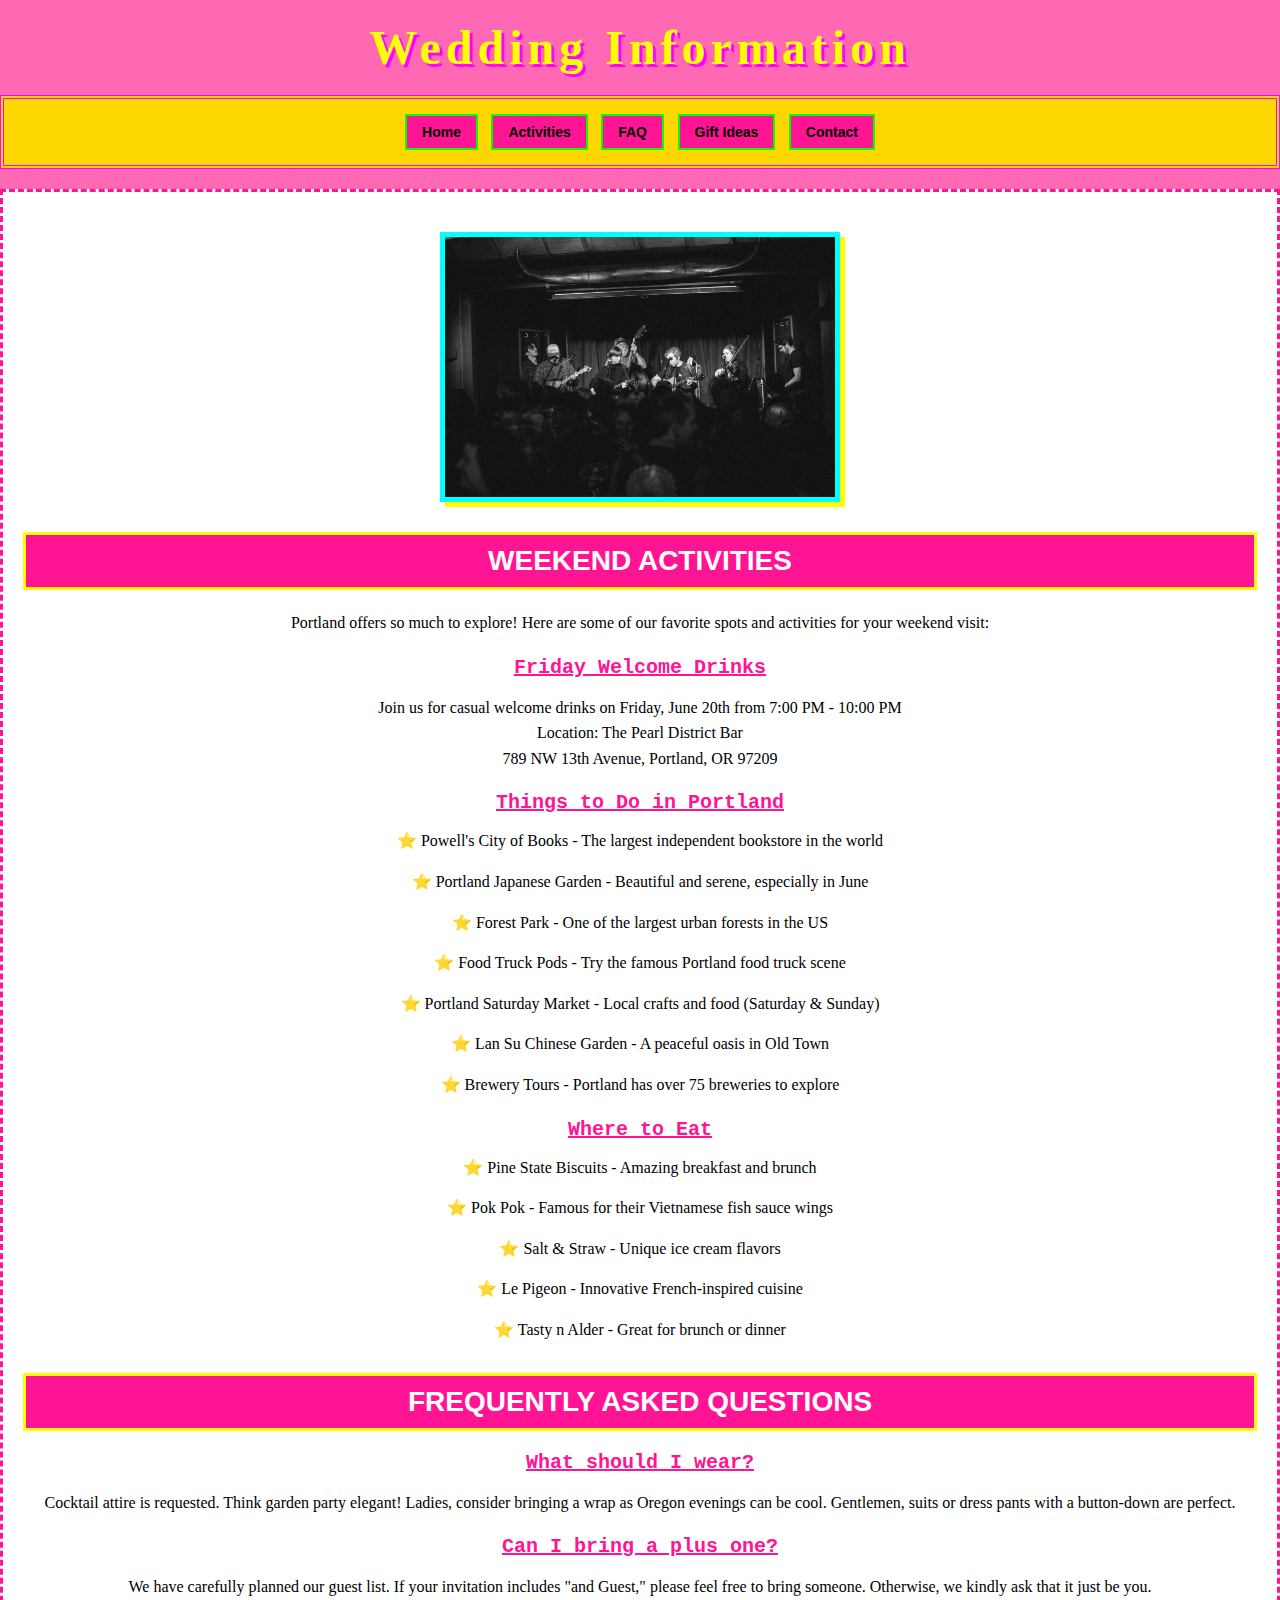
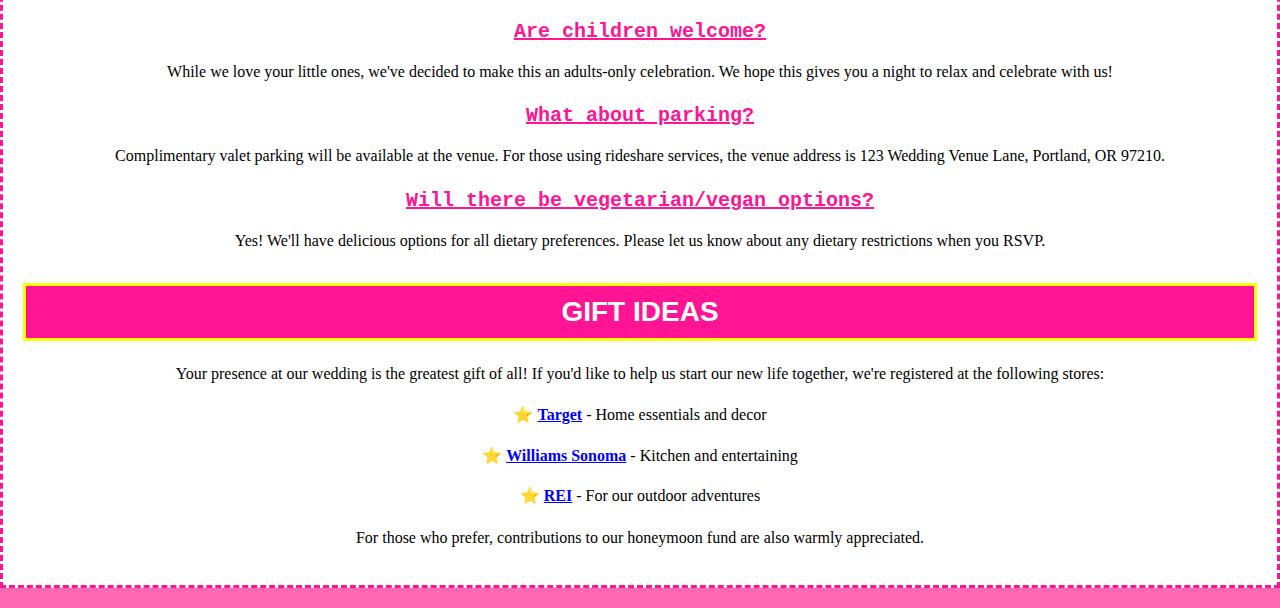
<file: guest-info.html>
<!DOCTYPE html>
<html>

<head>
  <link rel="stylesheet" href="styles.css" />
  <link href="https://fonts.cdnfonts.com/css/feeling-babylon" rel="stylesheet">
  <link href="https://fonts.cdnfonts.com/css/cs-gordon" rel="stylesheet">
  <link href="https://fonts.cdnfonts.com/css/m-plus-1-code" rel="stylesheet">
  <meta name="viewport" content="width=device-width, initial-scale=1.0" />
  <title>Emily & Henry - Wedding Information</title>
  <link rel="apple-touch-icon" sizes="180x180" href="./assets/apple-touch-icon.png">
  <link rel="icon" type="image/png" sizes="32x32" href="./assets/favicon-32x32.png">
  <link rel="icon" type="image/png" sizes="16x16" href="./assets/favicon-16x16.png">
  <link rel="manifest" href="/site.webmanifest">
  <link rel="mask-icon" href="./assets/safari-pinned-tab.svg" color="#5bbad5">
  <meta name="msapplication-TileColor" content="#da532c">
  <meta name="theme-color" content="#ffffff">
</head>

<body>
  <h1>Wedding Information</h1>
  <nav>
    <a href="/">Home</a>
    <a href="#activities">Activities</a>
    <a href="#faq">FAQ</a>
    <a href="#gifts">Gift Ideas</a>
    <a href="mailto:emilyruthswanson@gmail.com">Contact</a>
  </nav>
  <div class="main">

<div>
      <img src="./assets/MoonMountain-CI7A1276.JPG" alt="Emily and Henry"/>
</div>

    <h2 id="activities">Weekend Activities</h2>
    <p>Portland offers so much to explore! Here are some of our favorite spots and activities for your weekend visit:</p>

    <h3>Friday Welcome Drinks</h3>
    <p>Join us for casual welcome drinks on Friday, June 20th from 7:00 PM - 10:00 PM<br>
    Location: The Pearl District Bar<br>
    789 NW 13th Avenue, Portland, OR 97209</p>

    <h3>Things to Do in Portland</h3>
    <ul>
      <li>Powell's City of Books - The largest independent bookstore in the world</li>
      <li>Portland Japanese Garden - Beautiful and serene, especially in June</li>
      <li>Forest Park - One of the largest urban forests in the US</li>
      <li>Food Truck Pods - Try the famous Portland food truck scene</li>
      <li>Portland Saturday Market - Local crafts and food (Saturday & Sunday)</li>
      <li>Lan Su Chinese Garden - A peaceful oasis in Old Town</li>
      <li>Brewery Tours - Portland has over 75 breweries to explore</li>
    </ul>

    <h3>Where to Eat</h3>
    <ul>
      <li>Pine State Biscuits - Amazing breakfast and brunch</li>
      <li>Pok Pok - Famous for their Vietnamese fish sauce wings</li>
      <li>Salt & Straw - Unique ice cream flavors</li>
      <li>Le Pigeon - Innovative French-inspired cuisine</li>
      <li>Tasty n Alder - Great for brunch or dinner</li>
    </ul>

    <h2 id="faq">Frequently Asked Questions</h2>

    <h3>What should I wear?</h3>
    <p>Cocktail attire is requested. Think garden party elegant! Ladies, consider bringing a wrap as Oregon evenings can be cool. Gentlemen, suits or dress pants with a button-down are perfect.</p>

    <h3>Can I bring a plus one?</h3>
    <p>We have carefully planned our guest list. If your invitation includes "and Guest," please feel free to bring someone. Otherwise, we kindly ask that it just be you.</p>

    <h3>Are children welcome?</h3>
    <p>While we love your little ones, we've decided to make this an adults-only celebration. We hope this gives you a night to relax and celebrate with us!</p>

    <h3>What about parking?</h3>
    <p>Complimentary valet parking will be available at the venue. For those using rideshare services, the venue address is 123 Wedding Venue Lane, Portland, OR 97210.</p>

    <h3>Will there be vegetarian/vegan options?</h3>
    <p>Yes! We'll have delicious options for all dietary preferences. Please let us know about any dietary restrictions when you RSVP.</p>

    <h2 id="gifts">Gift Ideas</h2>
    <p>Your presence at our wedding is the greatest gift of all! If you'd like to help us start our new life together, we're registered at the following stores:</p>
    <ul>
      <li><a href="#">Target</a> - Home essentials and decor</li>
      <li><a href="#">Williams Sonoma</a> - Kitchen and entertaining</li>
      <li><a href="#">REI</a> - For our outdoor adventures</li>
    </ul>
    <p>For those who prefer, contributions to our honeymoon fund are also warmly appreciated.</p>

  </div>
</body>

</html>
</file>
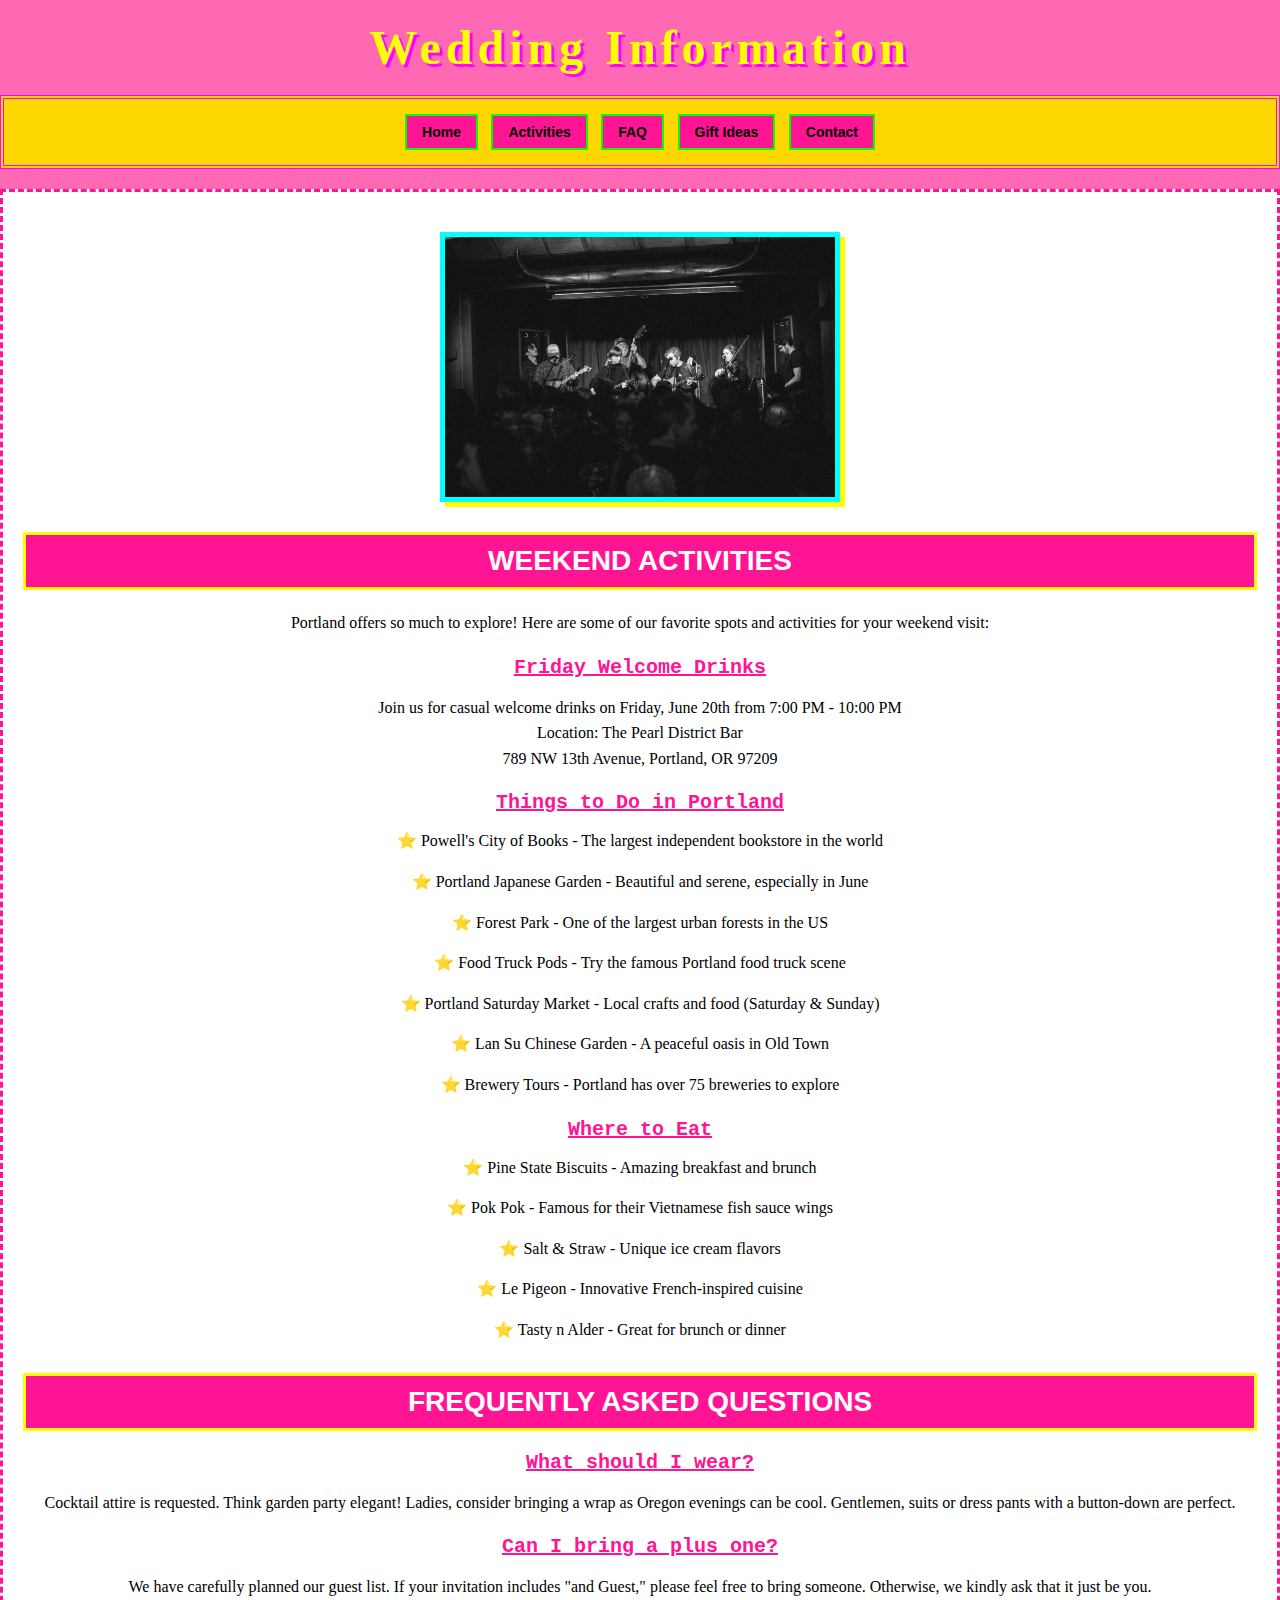
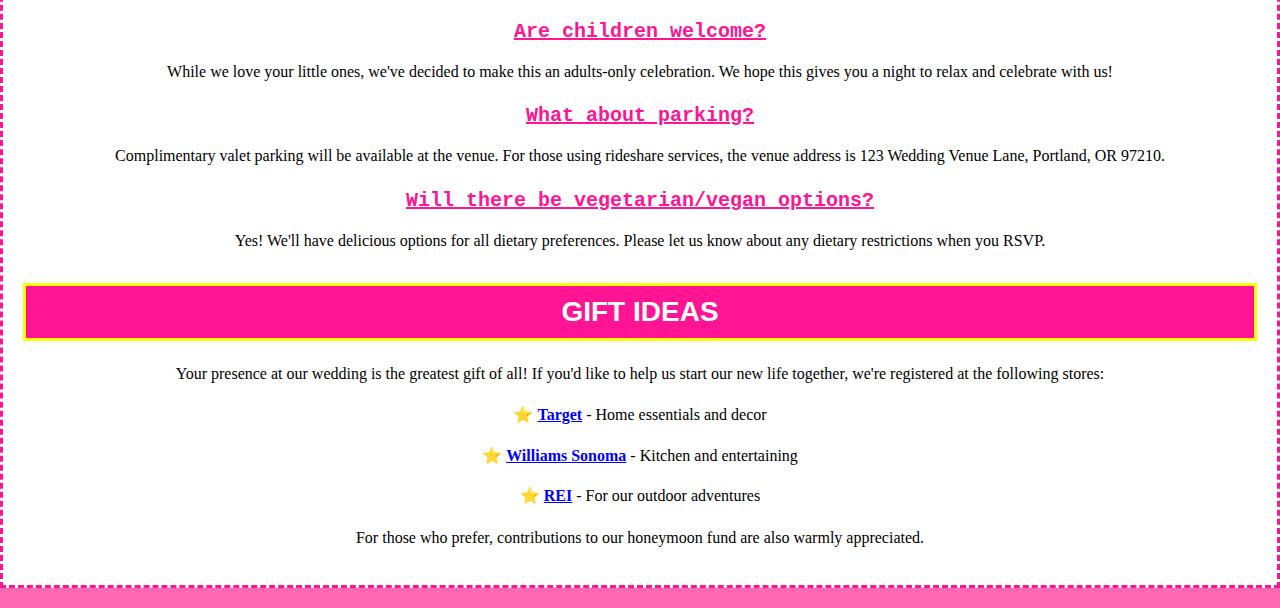
<file: press.html>
<!DOCTYPE html>
<html>

<head>
  <link rel="stylesheet" href="styles.css" />
  <link href="https://fonts.cdnfonts.com/css/feeling-babylon" rel="stylesheet">
  <link href="https://fonts.cdnfonts.com/css/cs-gordon" rel="stylesheet">
  <link href="https://fonts.cdnfonts.com/css/m-plus-1-code" rel="stylesheet">
  <meta name="viewport" content="width=device-width, initial-scale=1.0" />
  <title>Emily & Henry - Wedding Information</title>
  <link rel="apple-touch-icon" sizes="180x180" href="./assets/apple-touch-icon.png">
  <link rel="icon" type="image/png" sizes="32x32" href="./assets/favicon-32x32.png">
  <link rel="icon" type="image/png" sizes="16x16" href="./assets/favicon-16x16.png">
  <link rel="manifest" href="/site.webmanifest">
  <link rel="mask-icon" href="./assets/safari-pinned-tab.svg" color="#5bbad5">
  <meta name="msapplication-TileColor" content="#da532c">
  <meta name="theme-color" content="#ffffff">
</head>

<body>
  <h1>Wedding Information</h1>
  <nav>
    <a href="/">Home</a>
    <a href="#activities">Activities</a>
    <a href="#faq">FAQ</a>
    <a href="#gifts">Gift Ideas</a>
    <a href="mailto:emilyandhenry2025@gmail.com">Contact</a>
  </nav>
  <div class="main">

<div>
      <img src="./assets/MoonMountain-CI7A1276.JPG" alt="Emily and Henry"/>
</div>

    <h2 id="activities">Weekend Activities</h2>
    <p>Portland offers so much to explore! Here are some of our favorite spots and activities for your weekend visit:</p>

    <h3>Friday Welcome Drinks</h3>
    <p>Join us for casual welcome drinks on Friday, June 20th from 7:00 PM - 10:00 PM<br>
    Location: The Pearl District Bar<br>
    789 NW 13th Avenue, Portland, OR 97209</p>

    <h3>Things to Do in Portland</h3>
    <ul>
      <li>Powell's City of Books - The largest independent bookstore in the world</li>
      <li>Portland Japanese Garden - Beautiful and serene, especially in June</li>
      <li>Forest Park - One of the largest urban forests in the US</li>
      <li>Food Truck Pods - Try the famous Portland food truck scene</li>
      <li>Portland Saturday Market - Local crafts and food (Saturday & Sunday)</li>
      <li>Lan Su Chinese Garden - A peaceful oasis in Old Town</li>
      <li>Brewery Tours - Portland has over 75 breweries to explore</li>
    </ul>

    <h3>Where to Eat</h3>
    <ul>
      <li>Pine State Biscuits - Amazing breakfast and brunch</li>
      <li>Pok Pok - Famous for their Vietnamese fish sauce wings</li>
      <li>Salt & Straw - Unique ice cream flavors</li>
      <li>Le Pigeon - Innovative French-inspired cuisine</li>
      <li>Tasty n Alder - Great for brunch or dinner</li>
    </ul>

    <h2 id="faq">Frequently Asked Questions</h2>

    <h3>What should I wear?</h3>
    <p>Cocktail attire is requested. Think garden party elegant! Ladies, consider bringing a wrap as Oregon evenings can be cool. Gentlemen, suits or dress pants with a button-down are perfect.</p>

    <h3>Can I bring a plus one?</h3>
    <p>We have carefully planned our guest list. If your invitation includes "and Guest," please feel free to bring someone. Otherwise, we kindly ask that it just be you.</p>

    <h3>Are children welcome?</h3>
    <p>While we love your little ones, we've decided to make this an adults-only celebration. We hope this gives you a night to relax and celebrate with us!</p>

    <h3>What about parking?</h3>
    <p>Complimentary valet parking will be available at the venue. For those using rideshare services, the venue address is 123 Wedding Venue Lane, Portland, OR 97210.</p>

    <h3>Will there be vegetarian/vegan options?</h3>
    <p>Yes! We'll have delicious options for all dietary preferences. Please let us know about any dietary restrictions when you RSVP.</p>

    <h2 id="gifts">Gift Ideas</h2>
    <p>Your presence at our wedding is the greatest gift of all! If you'd like to help us start our new life together, we're registered at the following stores:</p>
    <ul>
      <li><a href="#">Target</a> - Home essentials and decor</li>
      <li><a href="#">Williams Sonoma</a> - Kitchen and entertaining</li>
      <li><a href="#">REI</a> - For our outdoor adventures</li>
    </ul>
    <p>For those who prefer, contributions to our honeymoon fund are also warmly appreciated.</p>

  </div>
</body>

</html>
</file>
<file: styles.css>
/*
         _ _ _ _                         _      _ _   
        (_) | (_)                       | |    (_) |  
  __   ___| | |_ ___   _ __ ___   __ _  __| | ___  _| |_ 
  \ \ /\ / / | | / __| | '_ ` _ \ / _` |/ _` |/ _ \| | __|
   \ V  V /| | | \__ \ | | | | | | (_| | (_| |  __/| | |_ 
    \_/\_/ |_|_|_|___/ |_| |_| |_|\__,_|\__,_|\___|_|\__|
                                               
    ╔════════════════════════════════════════════╗
    ║  WILLIS' GEOCITIES REVIVAL STYLESHEETS™   ║
    ║  ======================================    ║
    ║                                            ║
    ║  Warning: This CSS contains dangerous      ║
    ║  levels of:                                ║
    ║  - Hot pink backgrounds                    ║
    ║  - Comic Sans MS                           ║
    ║  - Blinking text                           ║
    ║  - Rainbow gradients                       ║
    ║  - Animated marquees                       ║
    ║                                            ║
    ║  Viewer discretion is advised.             ║
    ║  May cause nostalgia for dial-up internet. ║
    ║                                            ║
    ║  Built with ❤️ and questionable design     ║
    ║  choices by Willis 2025-2026               ║
    ╚════════════════════════════════════════════╝

   "The only thing worse than Comic Sans 
    is not using Comic Sans" 
                        - Willis, 2025
*/

* {
  box-sizing: border-box;
}

html {
  font-family: 'Comic Sans MS', 'Arial', sans-serif;
  overflow-x: hidden;
}

body {
  background-color: #FF69B4;
  background-image: url("[data-uri]");
  color: #000000;
  margin: 0;
  font-size: 14px;
  font-family: 'Times New Roman', serif;
  padding: 0;
  text-align: center;
  cursor: crosshair;
  overflow-x: hidden;
  width: 100%;
}

.wrapper {
  width: 100%;
  max-width: 800px;
  margin: 20px auto;
  padding: 20px;
  border: 5px ridge #FFD700;
  background-color: #FFB6C1;
}

.main {
  background-color: #FFFFFF;
  padding: 20px;
  border: 3px dashed #FF1493;
  margin: 20px 0;
}

h1 {
  color: #FFFF00;
  text-align: center;
  font-size: 48px;
  font-family: 'Comic Sans MS', cursive;
  text-shadow: 3px 3px 0px #FF00FF;
  animation: blink 1s infinite;
  margin: 20px 0;
  letter-spacing: 5px;
}

@keyframes blink {
  0%, 50% { opacity: 1; }
  51%, 100% { opacity: 0.8; }
}

h2 {
  color: #FFFFFF;
  font-family: 'Impact', 'Arial Black', sans-serif;
  font-size: 28px;
  text-align: center;
  background-color: #FF1493;
  padding: 10px;
  border: 3px solid #FFFF00;
  margin: 30px 0 20px 0;
  text-transform: uppercase;
}

h3 {
  color: #FF1493;
  font-family: 'Courier New', monospace;
  font-size: 20px;
  margin: 20px 0 10px 0;
  text-decoration: underline;
  text-align: center;
}

p, li {
  color: #000000;
  line-height: 1.6;
  margin-bottom: 15px;
  font-size: 16px;
}

a {
  color: #0000FF;
  text-decoration: underline;
  font-weight: bold;
}

a:hover {
  color: #FFFFFF;
  background-color: #FF1493;
}

a:visited {
  color: #FF69B4;
}

nav {
  text-align: center;
  background-color: #FFD700;
  padding: 10px;
  border: 4px double #FF00FF;
  margin: 20px 0;
}

nav a {
  display: inline-block;
  padding: 8px 15px;
  margin: 5px;
  background-color: #FF1493;
  color: #000000;
  border: 2px solid #00FF00;
  text-decoration: none;
  font-weight: bold;
  font-family: 'Arial Black', sans-serif;
}

nav a:hover {
  background-color: #FFFF00;
  color: #000000;
  transform: scale(1.1);
}

footer {
  margin-top: 50px;
  padding: 20px;
  background-color: #FF00FF;
  border: 3px solid #FFFF00;
  text-align: center;
}

footer nav {
  background-color: transparent;
  border: none;
}

img {
  width: 100%;
  max-width: 400px;
  border: 5px solid #00FFFF;
  box-shadow: 5px 5px 0px #FFFF00;
  margin: 20px auto;
  display: block;
}

.marquee {
  background-color: #FFFF00;
  color: #FF0000;
  padding: 10px;
  margin: 20px 0;
  overflow: hidden;
  white-space: nowrap;
  border: 3px solid #00FF00;
}

.marquee span {
  display: inline-block;
  padding-left: 100%;
  animation: marquee 15s linear infinite;
  font-weight: bold;
  font-size: 18px;
}

@keyframes marquee {
  0% {
    transform: translate(0, 0);
  }
  100% {
    transform: translate(-100%, 0);
  }
}

.blink {
  animation: blinkText 0.5s infinite;
}

@keyframes blinkText {
  0%, 49% { opacity: 1; }
  50%, 100% { opacity: 0; }
}

.rainbow {
  background: linear-gradient(to right, #FF0000, #FF7F00, #FFFF00, #00FF00, #0000FF, #4B0082, #9400D3);
  -webkit-background-clip: text;
  -webkit-text-fill-color: transparent;
  background-clip: text;
  font-weight: bold;
  font-size: 24px;
}

.sparkle {
  background-image: url("[data-uri]");
  background-repeat: repeat;
}

.info-box {
  background-color: #FFFF99;
  color: #000000;
  padding: 15px;
  border: 3px solid #FF1493;
  margin: 20px 0;
  font-family: 'Courier New', monospace;
}

ul {
  list-style-type: none;
  padding-left: 0;
}

ul li:before {
  content: "⭐ ";
  color: #FFFF00;
}

strong {
  color: #FF1493;
  text-transform: uppercase;
}

.two-col {
  display: block;
}

.left, .right {
  margin-bottom: 30px;
}

@media only screen and (min-width: 768px) {
  .two-col {
    display: flex;
    gap: 30px;
  }
  
  .left {
    flex: 1;
  }
  
  .right {
    flex: 1;
  }
}

/* Classic View Counter */
.view-counter-container {
  text-align: center;
  background-color: #000000;
  color: #00FF00;
  padding: 15px;
  margin: 20px auto;
  width: 100%;
  max-width: 300px;
  border: 5px ridge #C0C0C0;
  font-family: 'Courier New', monospace;
}

.counter-label {
  font-size: 12px;
  text-transform: uppercase;
  margin-right: 10px;
}

#view-counter {
  font-family: 'LED', 'Courier New', monospace;
  font-size: 24px;
  font-weight: bold;
  letter-spacing: 5px;
  color: #00FF00;
  text-shadow: 0 0 5px #00FF00;
  display: inline-block;
  background-color: #111111;
  padding: 5px 10px;
  border: 2px inset #555555;
}

/* Mouse Trail Effect */
.mouse-trail {
  position: fixed;
  pointer-events: none;
  font-size: 20px;
  z-index: 9998;
  animation: fadeOut 1s ease-out forwards;
}

@keyframes fadeOut {
  0% { 
    opacity: 1;
    transform: translateY(0) scale(1);
  }
  100% { 
    opacity: 0;
    transform: translateY(-20px) scale(1.5);
  }
}

/* Konami Easter Egg */
.konami-message {
  position: fixed;
  top: 50%;
  left: 50%;
  transform: translate(-50%, -50%);
  background-color: #FFD700;
  color: #FF00FF;
  padding: 30px;
  border: 10px ridge #00FF00;
  text-align: center;
  z-index: 10000;
  font-family: 'Comic Sans MS', cursive;
  animation: partyPulse 0.5s infinite alternate;
}

@keyframes partyPulse {
  0% { transform: translate(-50%, -50%) scale(1) rotate(-5deg); }
  100% { transform: translate(-50%, -50%) scale(1.1) rotate(5deg); }
}

.party-mode {
  animation: partyBackground 0.5s infinite;
}

@keyframes partyBackground {
  0% { background-color: #FF0000; }
  20% { background-color: #00FF00; }
  40% { background-color: #0000FF; }
  60% { background-color: #FFFF00; }
  80% { background-color: #FF00FF; }
  100% { background-color: #00FFFF; }
}

.confetti {
  position: fixed;
  top: -10px;
  width: 10px;
  height: 10px;
  z-index: 9999;
  animation: confettiFall 3s linear forwards;
}

@keyframes confettiFall {
  to {
    transform: translateY(100vh) rotate(360deg);
  }
}

/* Best Viewed Badge */
.best-viewed {
  text-align: center;
  margin: 20px auto;
  background-color: #C0C0C0;
  border: 3px ridge #808080;
  padding: 10px;
  width: 100%;
  max-width: 200px;
}

.best-viewed p {
  font-size: 10px;
  margin: 5px 0;
  color: #000000;
  font-family: 'Arial', sans-serif;
}
</file>
